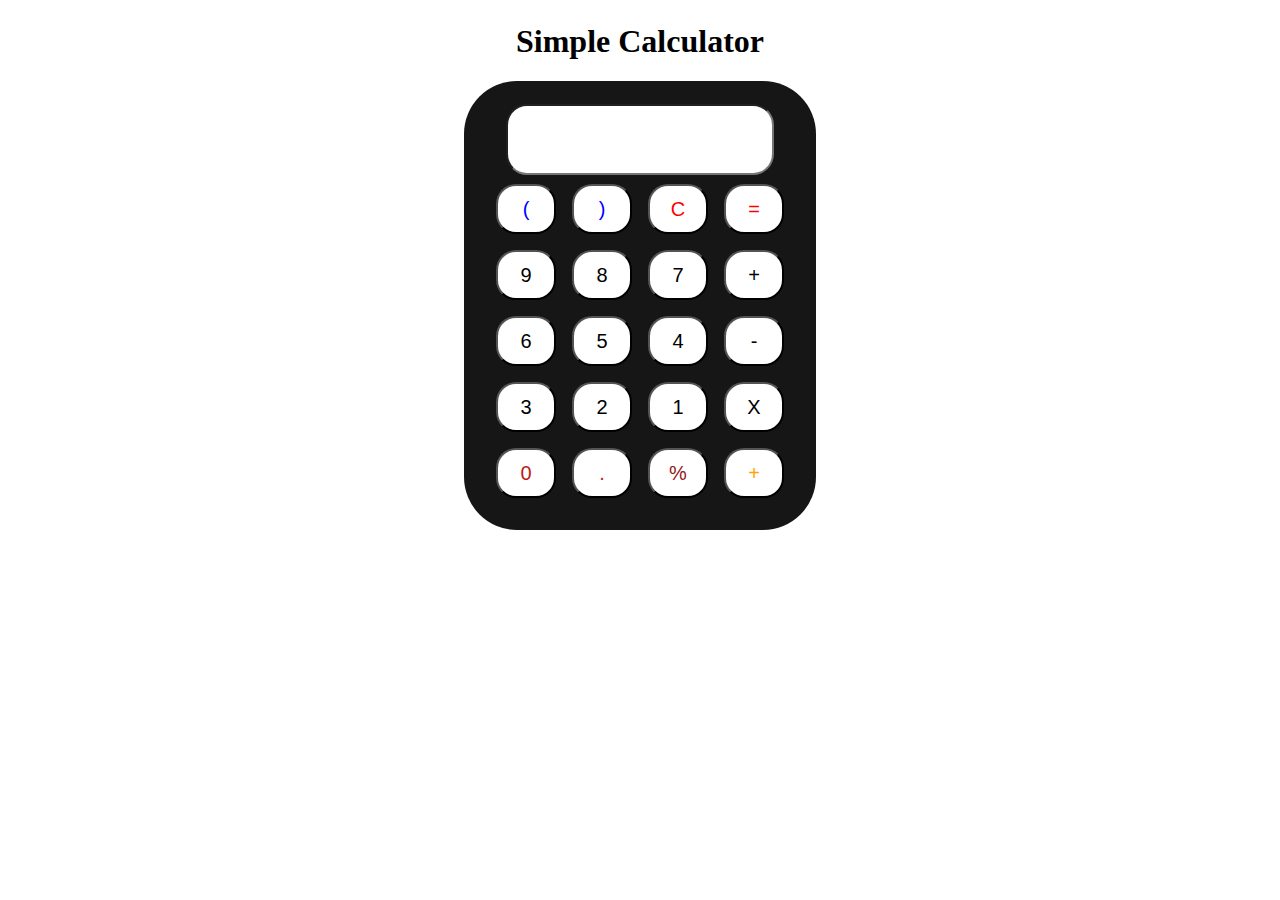
<file: codsoft/task3/index (2).html>
<!DOCTYPE html>
<html lang="en">
 
<head>
    <meta charset="UTF-8">
    <meta name="viewport" content="width=device-width, initial-scale=1.0">
    <meta http-equiv="X-UA-Compatible" content="ie=edge">
    <link rel="stylesheet" href="style.css">
    <title>Calculator</title>
</head>
 
<body>
    <div class="container">
        <h1>Simple Calculator</h1>
 
        <div class="calculator">
            <input type="text" name="screen" id="display">
            <table>
                <tr>
                    <td><button><span style="color: blue">(</span></button></td>
                    <td><button><span style="color: blue">)</span></button></td>
                    <td><button><span style="color: red">C</span></button></td>
                    <td><button><span style="color:red">=</span></button></td>
                  </tr>
                <tr>
                    <td><button>9</button></td>
                    <td><button>8</button></td>
                    <td><button>7</button></td>
                    <td><button>+</button></td>
                </tr>
                <tr>
                    <td><button>6</button></td>
                    <td><button>5</button></td>
                    <td><button>4</button></td>
                    <td><button>-</button></td>
                </tr>
                <tr>
                    <td><button>3</button></td>
                    <td><button>2</button></td>
                    <td><button>1</button></td>
        
                    <td><button>X</button></td>
                </tr>
                <tr>
                    <td><button><span style="color: rgb(189, 25, 25)">0</span></button></td>
                    <td><button><span style="color:rgb(188, 29, 29)">.</span></button></td>
                    <td><button><span style="color: rgb(145, 25, 25)">%</span></button></td>
                    <td><button><span style="color: orange">+</span></button></td>
                </tr>
            </table>
        </div>
    </div>
 
</body>
<script src="index.js"></script>
 
</html>
</file>
<file: codsoft/task3/style.css>
.container{
    text-align: center;
    margin-top:23px
}
 
table{
    margin: auto;
}
 
input{
    border-radius: 21px;
    font-size:34px;
    height: 65px;
    width: 260px;
    scroll-behavior: smooth;
}
 
button{
    border-radius: 20px;
    font-size: 20px;
    background: #ffffff;
    width: 60px;
    height: 50px;
    margin: 6px;
}
 
.calculator{
    background-color: #161616;
    padding: 23px;
    border-radius: 53px;
    display: inline-block;
   
}
#red{
    color: red;
}
</file>
